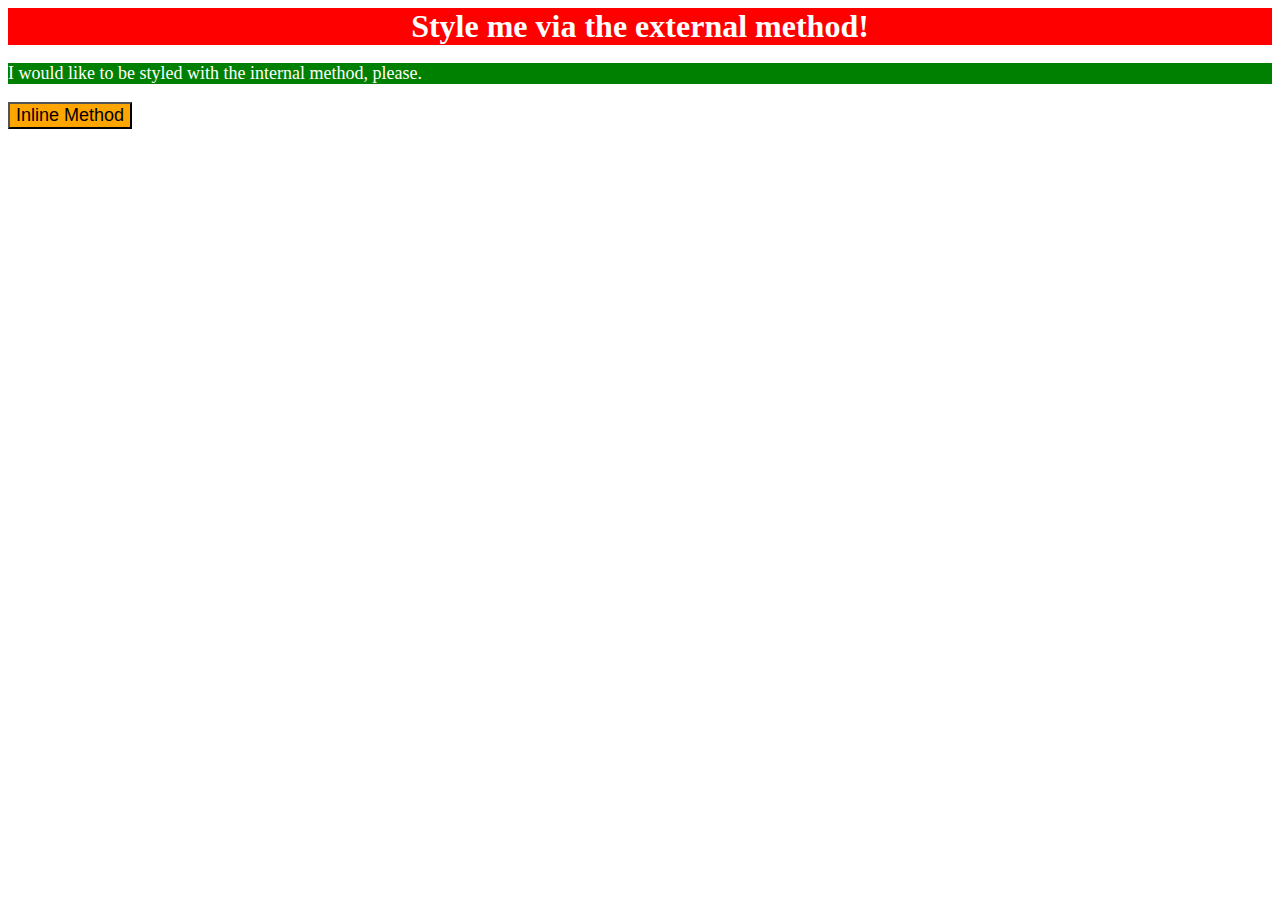
<file: foundations/01-css-methods/index.html>
<!DOCTYPE html>
<html lang="en">
  <head>
    <meta charset="UTF-8">
    <meta http-equiv="X-UA-Compatible" content="IE=edge">
    <meta name="viewport" content="width=device-width, initial-scale=1.0">
    <title>Methods for Adding CSS</title>
    <link rel="stylesheet" href="styles.css">
    <style>
      p {
        background-color: green;
        color: white;
        font-size: 18px;
      }
    </style>
  </head>
  <body>
    <div>Style me via the external method!</div>
    <p>I would like to be styled with the internal method, please.</p>
    <button style="background-color:orange; font-size: 18px;">Inline Method</button>
  </body>
</html>
</file>
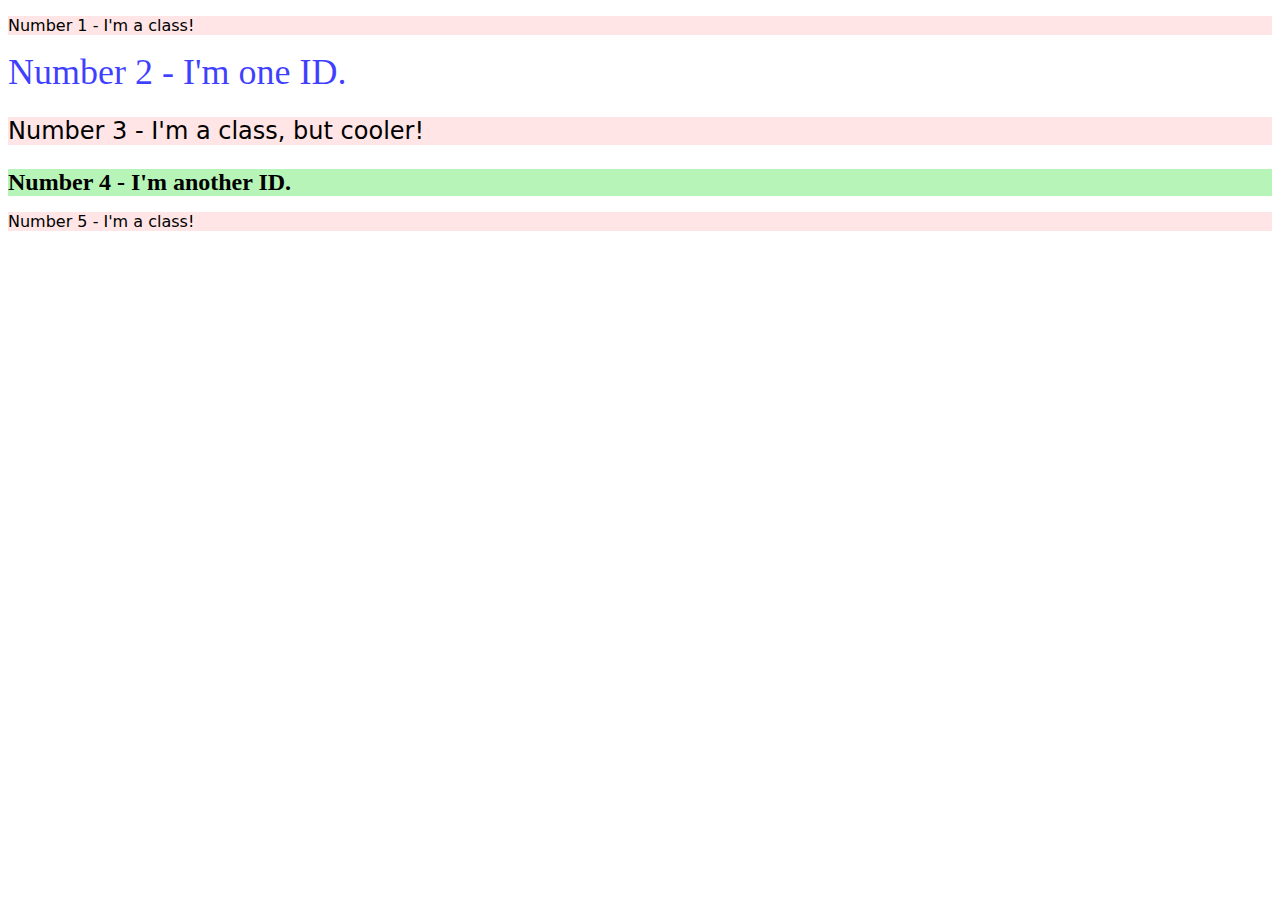
<file: foundations/02-class-id-selectors/index.html>
<!DOCTYPE html>
<html lang="en">
  <head>
    <meta charset="UTF-8">
    <meta http-equiv="X-UA-Compatible" content="IE=edge">
    <meta name="viewport" content="width=device-width, initial-scale=1.0">
    <title>Class and ID Selectors</title>
    <link rel="stylesheet" href="style.css">
  </head>
  <body>
    <p class="odd">Number 1 - I'm a class!</p>
    <div id="two">Number 2 - I'm one ID.</div>
    <p class="odd three"> Number 3 - I'm a class, but cooler!</p>
    <div id="four">Number 4 - I'm another ID.</div>
    <p class="odd">Number 5 - I'm a class!</p>
  </body>
</html>
</file>
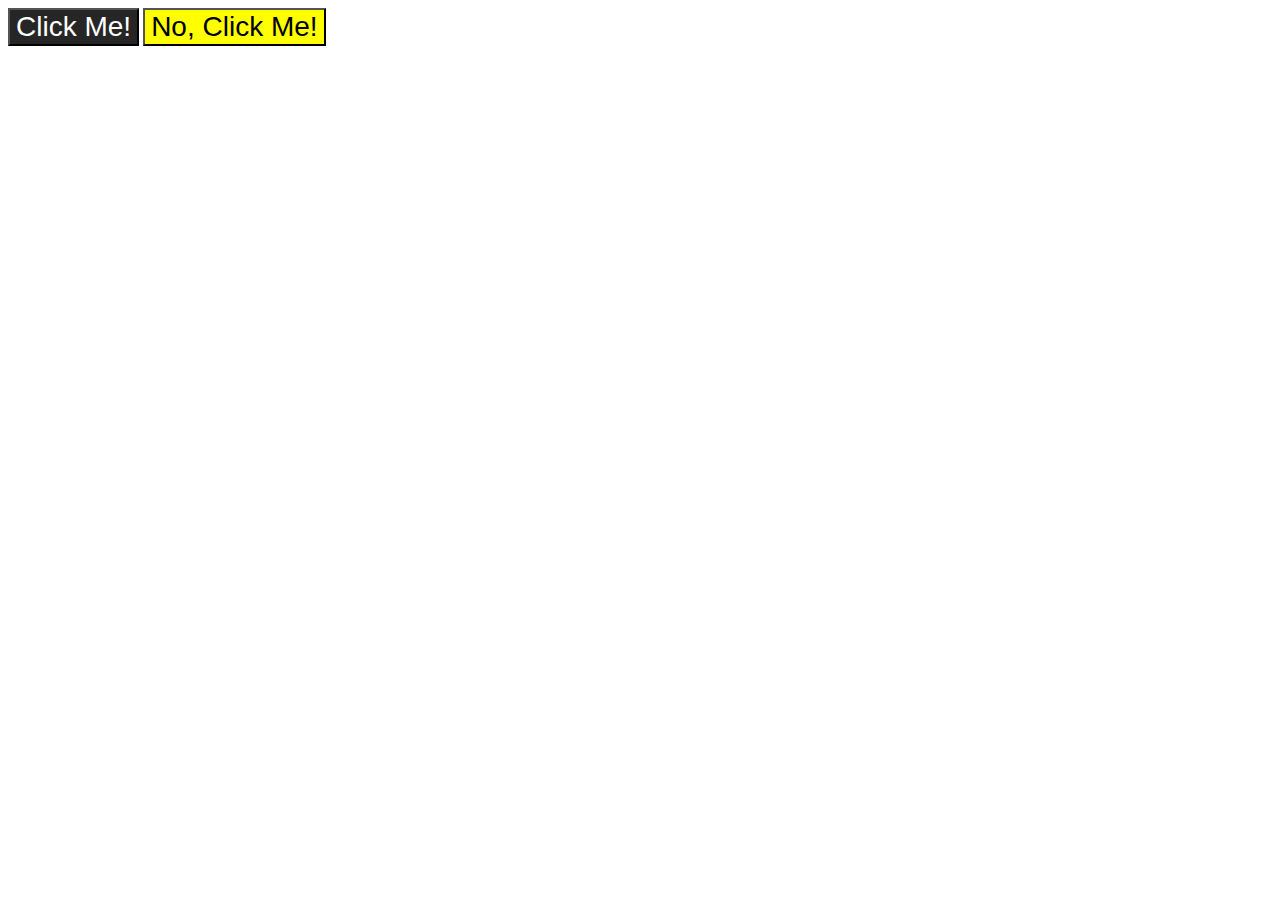
<file: foundations/03-grouping-selectors/index.html>
<!DOCTYPE html>
<html lang="en">
  <head>
    <meta charset="UTF-8">
    <meta http-equiv="X-UA-Compatible" content="IE=edge">
    <meta name="viewport" content="width=device-width, initial-scale=1.0">
    <title>Grouping Selectors</title>
    <link rel="stylesheet" href="style.css">
  </head>
  <body>
    <button class="class1">Click Me!</button>
    <button class="class2">No, Click Me!</button>
  </body>
</html>
</file>
<file: foundations/01-css-methods/styles.css>
div {
    color: white;
    background-color: red;
    font-size: 32px;
    text-align: center;
    font-weight: bold;

}
</file>
<file: foundations/02-class-id-selectors/style.css>
.odd {
    background-color: rgba(255, 204, 203, 0.5);
    font-family: Verdana, DejaVu Sans, sans-serif;
}

.three {
    font-size: 24px;
}

#two {
    color: rgba(0, 0, 255, 0.75);
    font-size: 36px;
}

#four {
    background-color: rgba(144, 238, 144, .65);
    font-size: 24px;
    font-weight: bold;
}
</file>
<file: foundations/03-grouping-selectors/style.css>
.class1,
.class2 {
    font-size: 28px;
    font-family: Helvetica, TImes New Roman, sans-serif;
}

.class1 {
    background-color: rgba(0,0,0,0.85);
    color: rgba(255,255,255,1);

}

.class2 {
    background-color: rgba(255,255,0,1);
}
</file>
